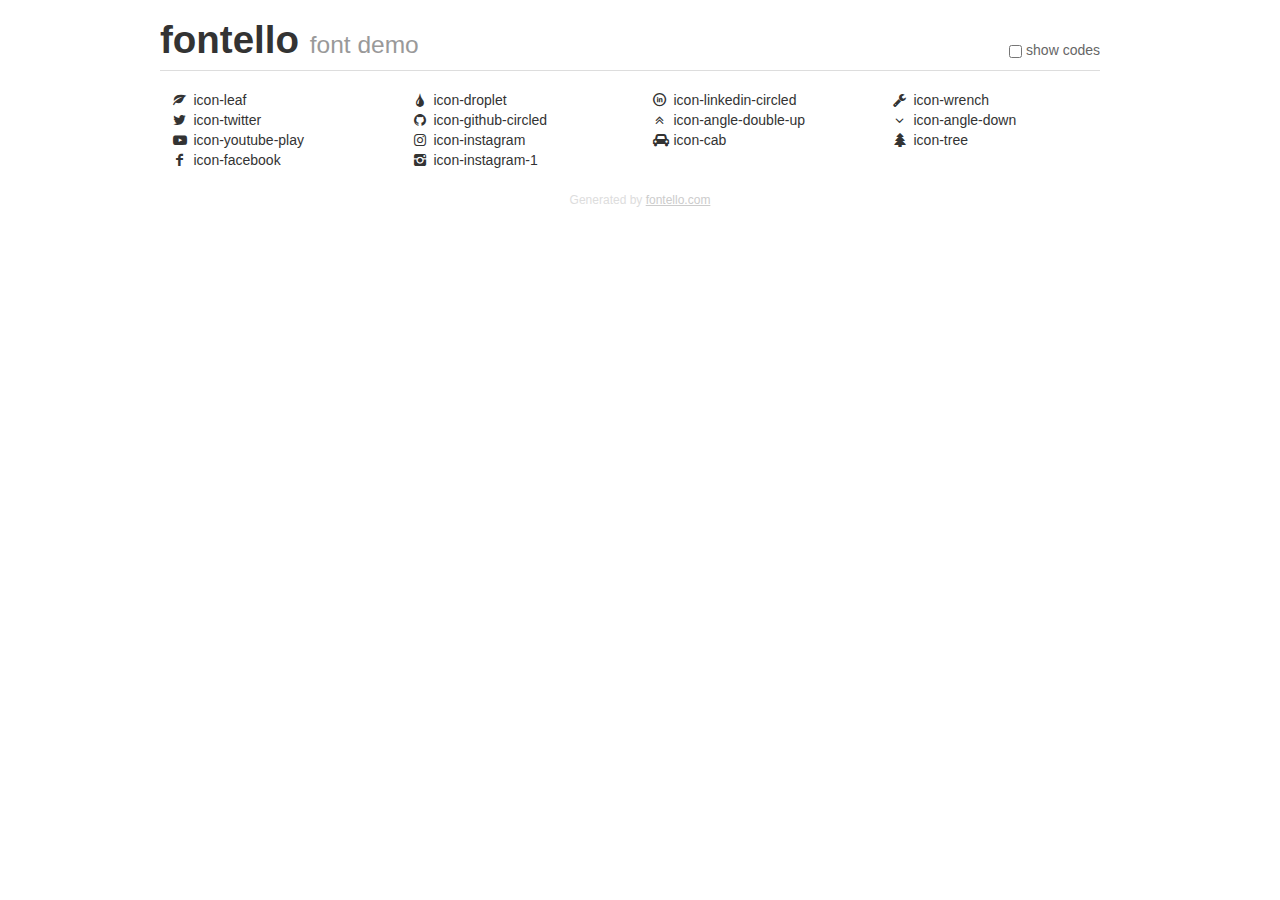
<file: Assets/fontello-6f20683b/demo.html>
<!DOCTYPE html>
<html>
  <head>
  <!--[if lt IE 9]><script language="javascript" type="text/javascript" src="//html5shim.googlecode.com/svn/trunk/html5.js"></script><![endif]-->
  <meta charset="UTF-8">
  <style>
    html {
      font-size: 100%;
      -webkit-text-size-adjust: 100%;
      -ms-text-size-adjust: 100%;
    }
    a:focus {
      outline: thin dotted #333;
      outline: 5px auto -webkit-focus-ring-color;
      outline-offset: -2px;
    }
    a:hover,
    a:active {
      outline: 0;
    }
    input {
      margin: 0;
      font-size: 100%;
      vertical-align: middle;
      *overflow: visible;
      line-height: normal;
    }
    input::-moz-focus-inner {
      padding: 0;
      border: 0;
    }
    body {
      margin: 0;
      font-family: "Helvetica Neue", Helvetica, Arial, sans-serif;
      font-size: 14px;
      line-height: 20px;
      color: #333;
      background-color: #fff;
    }
    a {
      color: #08c;
      text-decoration: none;
    }
    a:hover {
      color: #005580;
      text-decoration: underline;
    }
    .row {
      margin-left: -20px;
      *zoom: 1;
    }
    .row:before,
    .row:after {
      display: table;
      content: "";
      line-height: 0;
    }
    .row:after {
      clear: both;
    }
    .span3 {
      float: left;
      min-height: 1px;
      margin-left: 20px;
      width: 220px;
    }
    .container {
      width: 940px;
      margin-right: auto;
      margin-left: auto;
      *zoom: 1;
    }
    .container:before,
    .container:after {
      display: table;
      content: "";
      line-height: 0;
    }
    .container:after {
      clear: both;
    }
    small {
      font-size: 85%;
    }
    h1 {
      margin: 10px 0;
      font-family: inherit;
      font-weight: bold;
      line-height: 20px;
      color: inherit;
      text-rendering: optimizelegibility;
      line-height: 40px;
      font-size: 38.5px;
    }
    h1 small {
      font-weight: normal;
      line-height: 1;
      color: #999;
      font-size: 24.5px;
    }

    body {
      margin-top: 90px;
    }
    .header {
      position: fixed;
      top: 0;
      left: 50%;
      margin-left: -480px;
      background-color: #fff;
      border-bottom: 1px solid #ddd;
      padding-top: 10px;
      z-index: 10;
    }
    .footer {
      color: #ddd;
      font-size: 12px;
      text-align: center;
      margin-top: 20px;
    }
    .footer a {
      color: #ccc;
      text-decoration: underline;
    }
    .the-icons {
      font-size: 14px;
      line-height: 24px;
    }
    .switch {
      position: absolute;
      right: 0;
      bottom: 10px;
      color: #666;
    }
    .switch input {
      margin-right: 0.3em;
    }
    .codesOn .i-name {
      display: none;
    }
    .codesOn .i-code {
      display: inline;
    }
    .i-code {
      display: none;
    }
    @font-face {
      font-family: 'fontello';
      src: url('./font/fontello.eot?90197498');
      src: url('./font/fontello.eot?90197498#iefix') format('embedded-opentype'),
           url('./font/fontello.woff?90197498') format('woff'),
           url('./font/fontello.ttf?90197498') format('truetype'),
           url('./font/fontello.svg?90197498#fontello') format('svg');
      font-weight: normal;
      font-style: normal;
    }
    .demo-icon {
      font-family: "fontello";
      font-style: normal;
      font-weight: normal;
      speak: never;
     
      display: inline-block;
      text-decoration: inherit;
      width: 1em;
      margin-right: .2em;
      text-align: center;
      /* opacity: .8; */
     
      /* For safety - reset parent styles, that can break glyph codes*/
      font-variant: normal;
      text-transform: none;
     
      /* fix buttons height, for twitter bootstrap */
      line-height: 1em;
     
      /* Animation center compensation - margins should be symmetric */
      /* remove if not needed */
      margin-left: .2em;
     
      /* You can be more comfortable with increased icons size */
      /* font-size: 120%; */
     
      /* Font smoothing. That was taken from TWBS */
      -webkit-font-smoothing: antialiased;
      -moz-osx-font-smoothing: grayscale;
     
      /* Uncomment for 3D effect */
      /* text-shadow: 1px 1px 1px rgba(127, 127, 127, 0.3); */
    }
    </style>
    <link rel="stylesheet" href="css/animation.css"><!--[if IE 7]><link rel="stylesheet" href="css/" + font.fontname + "-ie7.css"><![endif]-->
    <script>
      function toggleCodes(on) {
        var obj = document.getElementById('icons');
      
        if (on) {
          obj.className += ' codesOn';
        } else {
          obj.className = obj.className.replace(' codesOn', '');
        }
      }
    </script>
  </head>
  <body>
    <div class="container header">
      <h1>fontello <small>font demo</small></h1>
      <label class="switch">
        <input type="checkbox" onclick="toggleCodes(this.checked)">show codes
      </label>
    </div>
    <div class="container" id="icons">
      <div class="row">
        <div class="span3" title="Code: 0xe800">
          <i class="demo-icon icon-leaf">&#xe800;</i> <span class="i-name">icon-leaf</span><span class="i-code">0xe800</span>
        </div>
        <div class="span3" title="Code: 0xe801">
          <i class="demo-icon icon-droplet">&#xe801;</i> <span class="i-name">icon-droplet</span><span class="i-code">0xe801</span>
        </div>
        <div class="span3" title="Code: 0xe802">
          <i class="demo-icon icon-linkedin-circled">&#xe802;</i> <span class="i-name">icon-linkedin-circled</span><span class="i-code">0xe802</span>
        </div>
        <div class="span3" title="Code: 0xe803">
          <i class="demo-icon icon-wrench">&#xe803;</i> <span class="i-name">icon-wrench</span><span class="i-code">0xe803</span>
        </div>
      </div>
      <div class="row">
        <div class="span3" title="Code: 0xf099">
          <i class="demo-icon icon-twitter">&#xf099;</i> <span class="i-name">icon-twitter</span><span class="i-code">0xf099</span>
        </div>
        <div class="span3" title="Code: 0xf09b">
          <i class="demo-icon icon-github-circled">&#xf09b;</i> <span class="i-name">icon-github-circled</span><span class="i-code">0xf09b</span>
        </div>
        <div class="span3" title="Code: 0xf102">
          <i class="demo-icon icon-angle-double-up">&#xf102;</i> <span class="i-name">icon-angle-double-up</span><span class="i-code">0xf102</span>
        </div>
        <div class="span3" title="Code: 0xf107">
          <i class="demo-icon icon-angle-down">&#xf107;</i> <span class="i-name">icon-angle-down</span><span class="i-code">0xf107</span>
        </div>
      </div>
      <div class="row">
        <div class="span3" title="Code: 0xf16a">
          <i class="demo-icon icon-youtube-play">&#xf16a;</i> <span class="i-name">icon-youtube-play</span><span class="i-code">0xf16a</span>
        </div>
        <div class="span3" title="Code: 0xf16d">
          <i class="demo-icon icon-instagram">&#xf16d;</i> <span class="i-name">icon-instagram</span><span class="i-code">0xf16d</span>
        </div>
        <div class="span3" title="Code: 0xf1b9">
          <i class="demo-icon icon-cab">&#xf1b9;</i> <span class="i-name">icon-cab</span><span class="i-code">0xf1b9</span>
        </div>
        <div class="span3" title="Code: 0xf1bb">
          <i class="demo-icon icon-tree">&#xf1bb;</i> <span class="i-name">icon-tree</span><span class="i-code">0xf1bb</span>
        </div>
      </div>
      <div class="row">
        <div class="span3" title="Code: 0xf30c">
          <i class="demo-icon icon-facebook">&#xf30c;</i> <span class="i-name">icon-facebook</span><span class="i-code">0xf30c</span>
        </div>
        <div class="span3" title="Code: 0xf32d">
          <i class="demo-icon icon-instagram-1">&#xf32d;</i> <span class="i-name">icon-instagram-1</span><span class="i-code">0xf32d</span>
        </div>
      </div>
    </div>
    <div class="container footer">Generated by <a href="https://fontello.com">fontello.com</a></div>
  </body>
</html>
</file>
<file: Assets/fontello-6f20683b/css/animation.css>
/*
   Animation example, for spinners
*/
.animate-spin {
  -moz-animation: spin 2s infinite linear;
  -o-animation: spin 2s infinite linear;
  -webkit-animation: spin 2s infinite linear;
  animation: spin 2s infinite linear;
  display: inline-block;
}
@-moz-keyframes spin {
  0% {
    -moz-transform: rotate(0deg);
    -o-transform: rotate(0deg);
    -webkit-transform: rotate(0deg);
    transform: rotate(0deg);
  }

  100% {
    -moz-transform: rotate(359deg);
    -o-transform: rotate(359deg);
    -webkit-transform: rotate(359deg);
    transform: rotate(359deg);
  }
}
@-webkit-keyframes spin {
  0% {
    -moz-transform: rotate(0deg);
    -o-transform: rotate(0deg);
    -webkit-transform: rotate(0deg);
    transform: rotate(0deg);
  }

  100% {
    -moz-transform: rotate(359deg);
    -o-transform: rotate(359deg);
    -webkit-transform: rotate(359deg);
    transform: rotate(359deg);
  }
}
@-o-keyframes spin {
  0% {
    -moz-transform: rotate(0deg);
    -o-transform: rotate(0deg);
    -webkit-transform: rotate(0deg);
    transform: rotate(0deg);
  }

  100% {
    -moz-transform: rotate(359deg);
    -o-transform: rotate(359deg);
    -webkit-transform: rotate(359deg);
    transform: rotate(359deg);
  }
}
@-ms-keyframes spin {
  0% {
    -moz-transform: rotate(0deg);
    -o-transform: rotate(0deg);
    -webkit-transform: rotate(0deg);
    transform: rotate(0deg);
  }

  100% {
    -moz-transform: rotate(359deg);
    -o-transform: rotate(359deg);
    -webkit-transform: rotate(359deg);
    transform: rotate(359deg);
  }
}
@keyframes spin {
  0% {
    -moz-transform: rotate(0deg);
    -o-transform: rotate(0deg);
    -webkit-transform: rotate(0deg);
    transform: rotate(0deg);
  }

  100% {
    -moz-transform: rotate(359deg);
    -o-transform: rotate(359deg);
    -webkit-transform: rotate(359deg);
    transform: rotate(359deg);
  }
}
</file>
